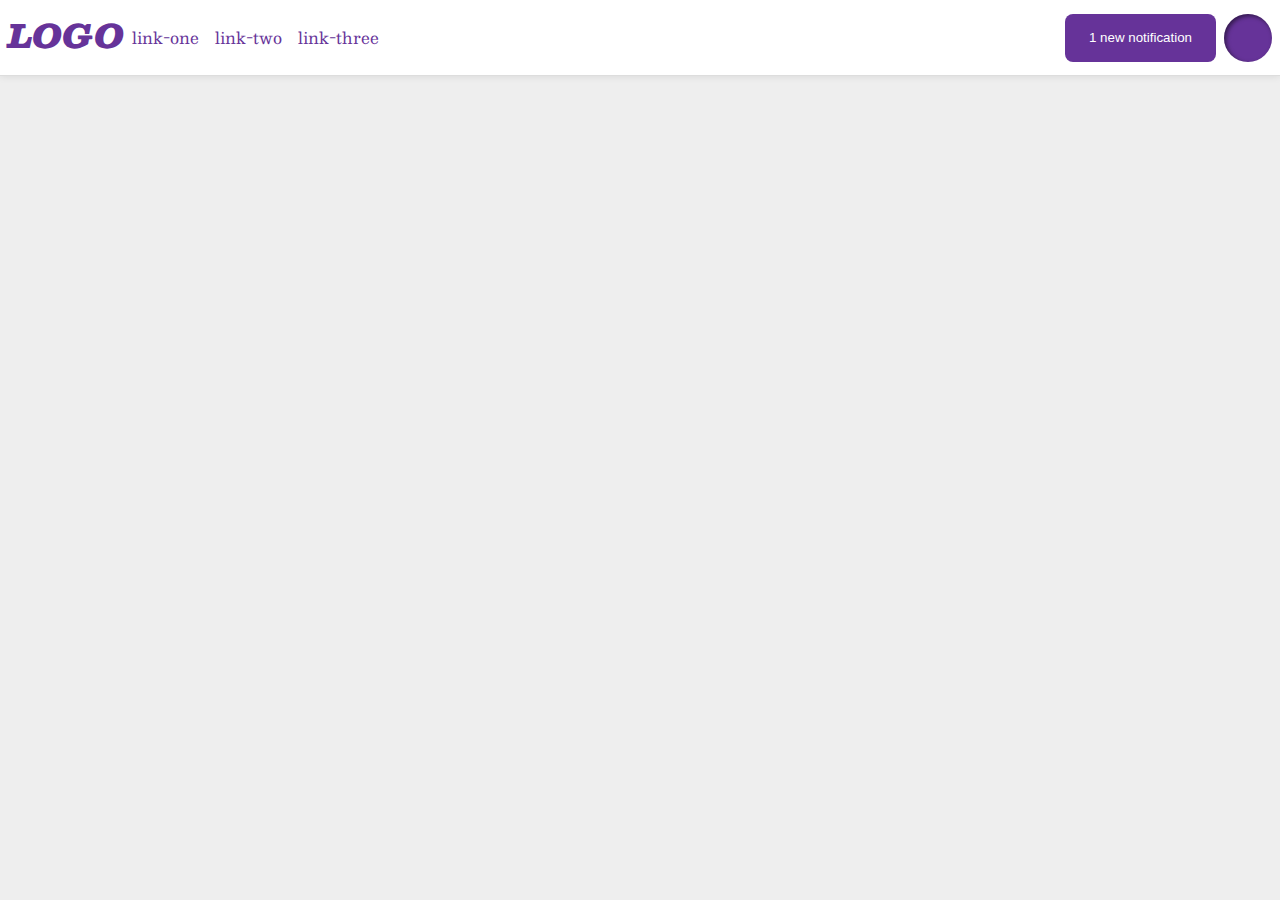
<file: flex/03-flex-header-2/index.html>
<!DOCTYPE html>
<html lang="en">
<head>
  <meta charset="UTF-8">
  <meta http-equiv="X-UA-Compatible" content="IE=edge">
  <meta name="viewport" content="width=device-width, initial-scale=1.0">
  <title>Flex Header 2</title>
  <link rel="stylesheet" href="style.css">
</head>
<body>
  <div class="header">
    <div class="logo-links">
      <div class="logo">
        LOGO
      </div>
      <ul class="links">
        <li><a href="google.com">link-one</a></li>
        <li><a href="google.com">link-two</a></li>
        <li><a href="google.com">link-three</a></li>
      </ul>
    </div>
    <div class="button-pic">
      <button class="notifications">
      1 new notification
      </button>
      <div class="profile-image"></div>
    </div>
  </div>
</body>
</html>
</file>
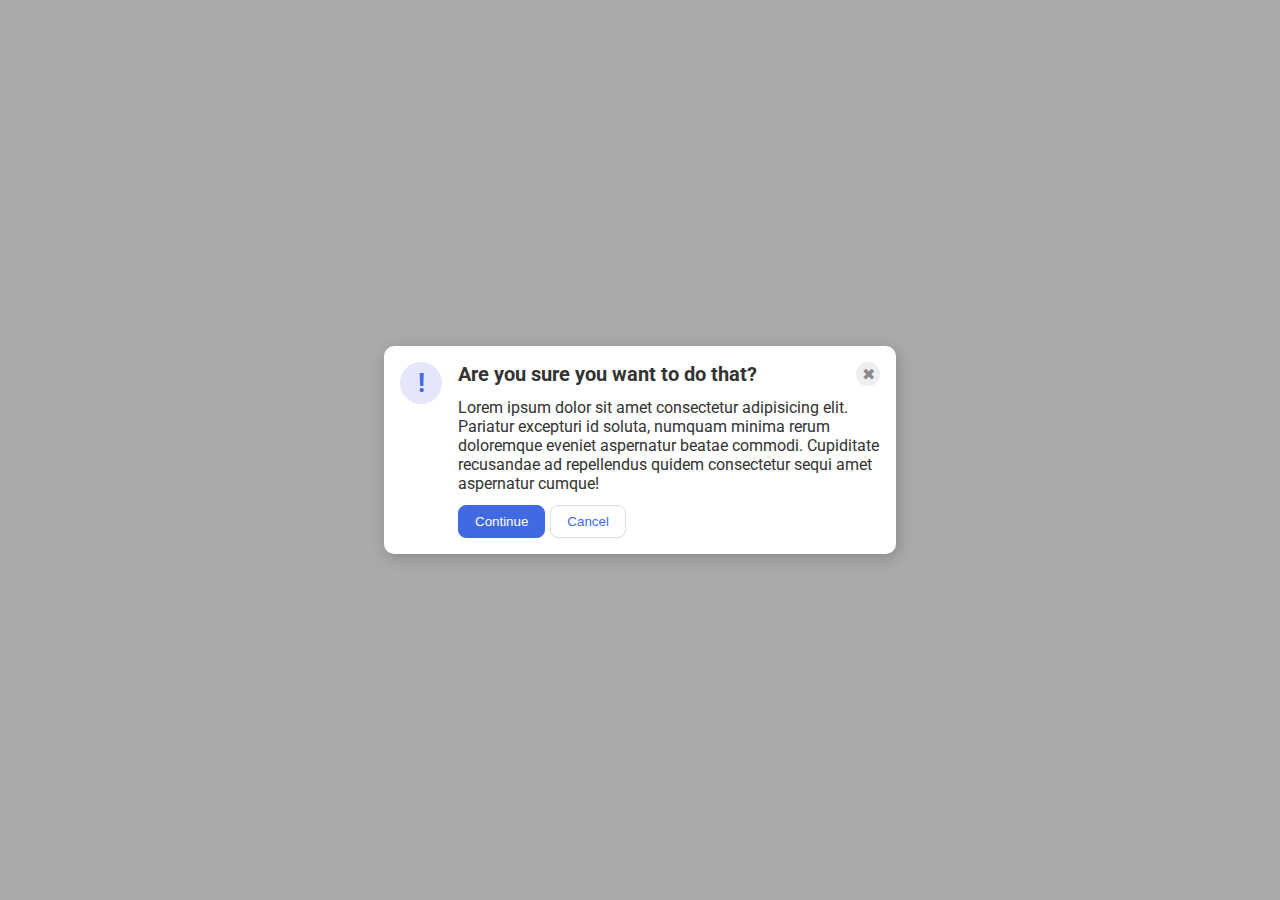
<file: flex/05-flex-modal/index.html>
<!DOCTYPE html>
<html lang="en">
<head>
  <meta charset="UTF-8">
  <meta http-equiv="X-UA-Compatible" content="IE=edge">
  <meta name="viewport" content="width=device-width, initial-scale=1.0">
  <link rel="stylesheet" href="style.css">
  <title>Modal</title>
</head>
<body>
  <div class="modal">
    <div class="icon">!</div>
    <div class="main-container">
      <div class="title-close">
        <div class="header">Are you sure you want to do that?</div>
        <div class="close-button">✖</div>
      </div> 
      <div class="text">Lorem ipsum dolor sit amet consectetur adipisicing elit. Pariatur excepturi id soluta, numquam minima rerum doloremque eveniet aspernatur beatae commodi. Cupiditate recusandae ad repellendus quidem consectetur sequi amet aspernatur cumque!</div>
      <div class="buttons">
        <button class="continue">Continue</button>
        <button class="cancel">Cancel</button>
      </div>
    </div>
  </div>
</body>
</html>
</file>
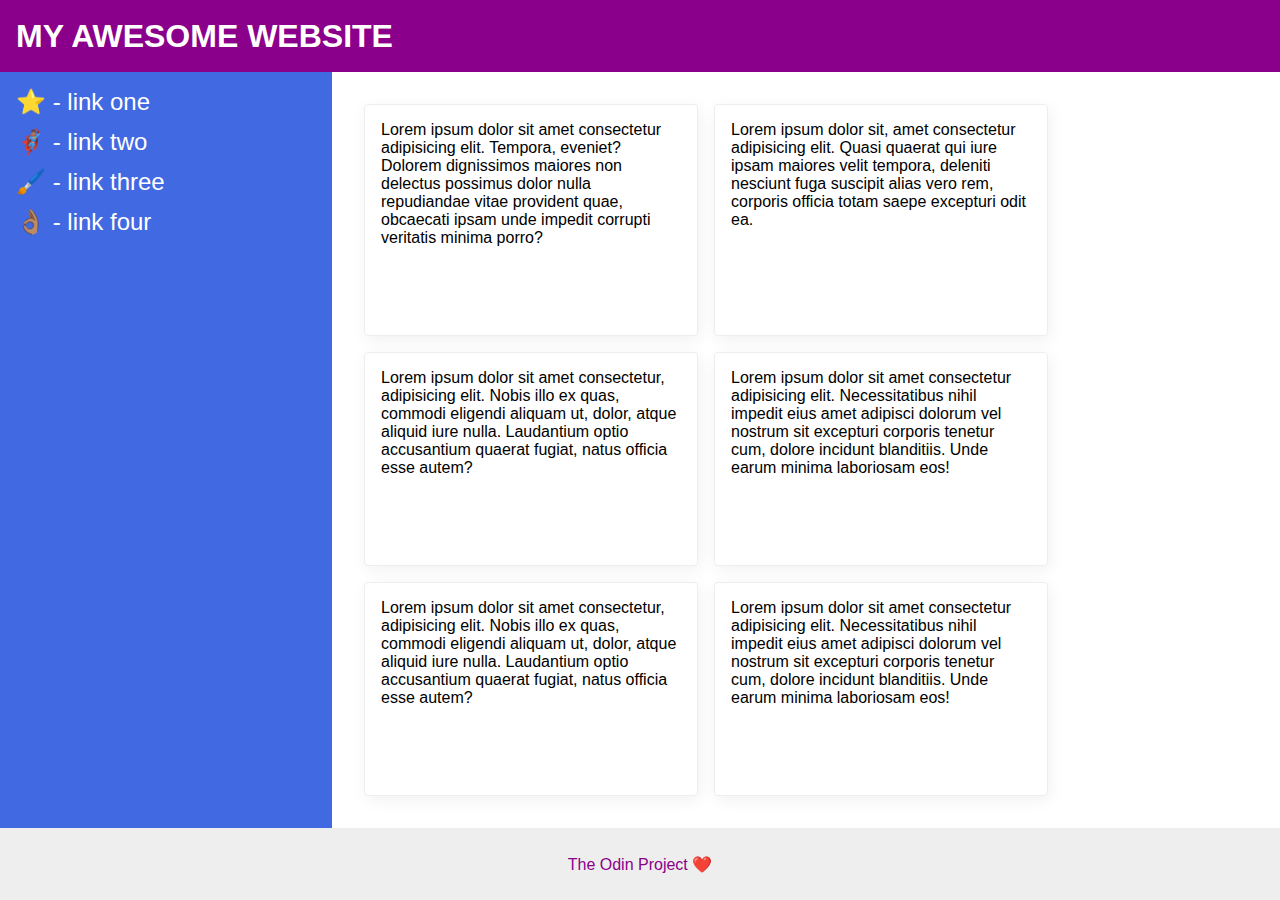
<file: flex/07-flex-layout-2/index.html>
<!DOCTYPE html>
<html lang="en">
<head>
  <meta charset="UTF-8">
  <meta http-equiv="X-UA-Compatible" content="IE=edge">
  <meta name="viewport" content="width=device-width, initial-scale=1.0">
  <title>The Holy Grail</title>
  <link rel="stylesheet" href="style.css">
</head>
<body>
  <div class="header">
    MY AWESOME WEBSITE
  </div>
  <div class="main-container">
    <div class="sidebar">
      <ul>
        <li><a href="google.com">⭐ - link one</a></li>
        <li><a href="google.com">🦸🏽‍♂️ - link two</a></li>
        <li><a href="google.com">🖌️ - link three</a></li>
        <li><a href="google.com">👌🏽 - link four</a></li>
      </ul>
    </div>
    <div class="content-container">
      <div class="card">Lorem ipsum dolor sit amet consectetur adipisicing elit. Tempora, eveniet? Dolorem dignissimos maiores non delectus possimus dolor nulla repudiandae vitae provident quae, obcaecati ipsam unde impedit corrupti veritatis minima porro?</div>
      <div class="card">Lorem ipsum dolor sit, amet consectetur adipisicing elit. Quasi quaerat qui iure ipsam maiores velit tempora, deleniti nesciunt fuga suscipit alias vero rem, corporis officia totam saepe excepturi odit ea.</div>
      <div class="card">Lorem ipsum dolor sit amet consectetur, adipisicing elit. Nobis illo ex quas, commodi eligendi aliquam ut, dolor, atque aliquid iure nulla. Laudantium optio accusantium quaerat fugiat, natus officia esse autem?</div>
      <div class="card">Lorem ipsum dolor sit amet consectetur adipisicing elit. Necessitatibus nihil impedit eius amet adipisci dolorum vel nostrum sit excepturi corporis tenetur cum, dolore incidunt blanditiis. Unde earum minima laboriosam eos!</div>
      <div class="card">Lorem ipsum dolor sit amet consectetur, adipisicing elit. Nobis illo ex quas, commodi eligendi aliquam ut, dolor, atque aliquid iure nulla. Laudantium optio accusantium quaerat fugiat, natus officia esse autem?</div>
      <div class="card">Lorem ipsum dolor sit amet consectetur adipisicing elit. Necessitatibus nihil impedit eius amet adipisci dolorum vel nostrum sit excepturi corporis tenetur cum, dolore incidunt blanditiis. Unde earum minima laboriosam eos!</div>
    </div>
  </div>
  <div class="footer">
    The Odin Project ❤️
  </div>
</body>
</html>
</file>
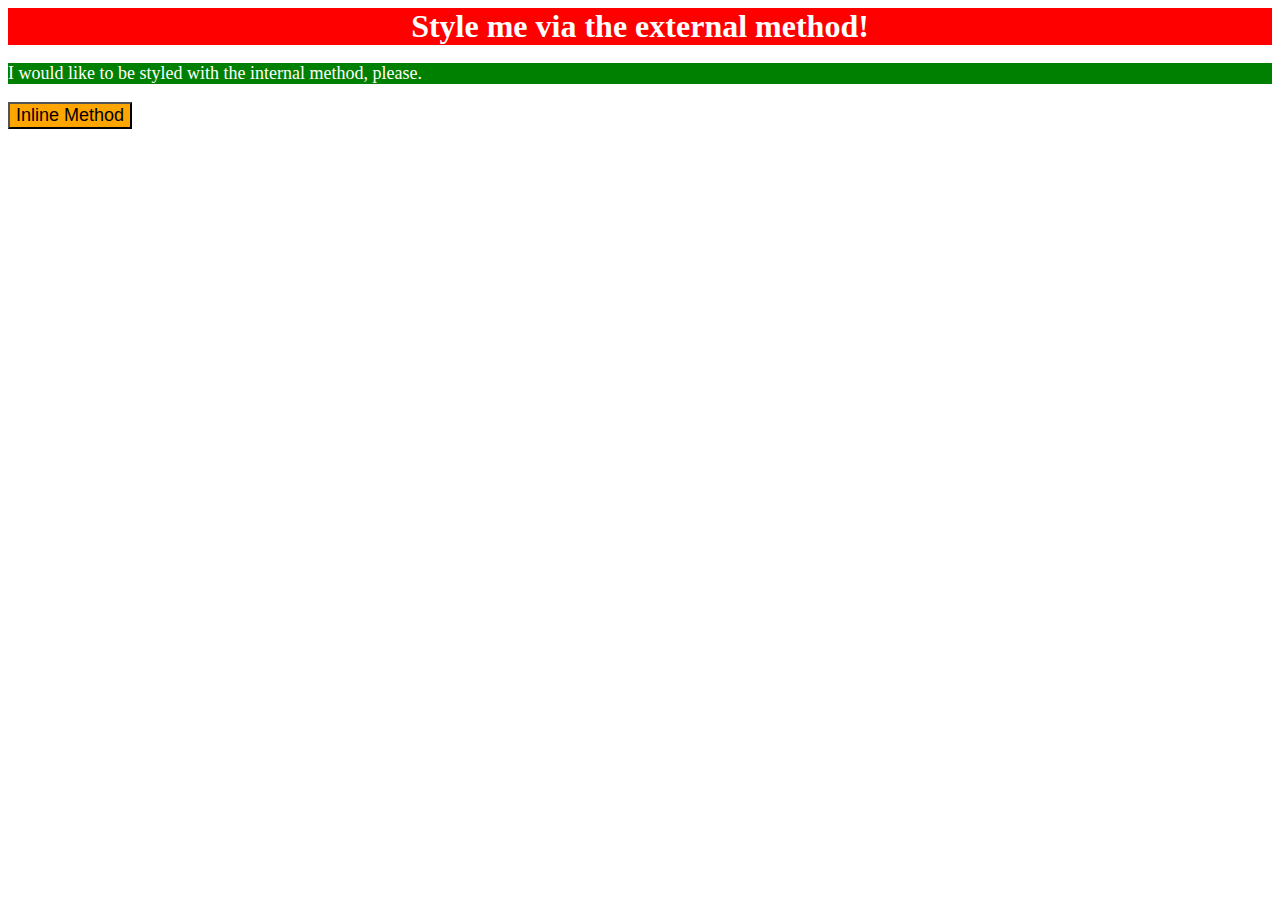
<file: foundations/01-css-methods/index.html>
<!DOCTYPE html>
<html lang="en">
<head>
  <meta charset="UTF-8">
  <meta http-equiv="X-UA-Compatible" content="IE=edge">
  <meta name="viewport" content="width=device-width, initial-scale=1.0">
  <title>Methods for Adding CSS</title>
  <link rel="stylesheet" href="style.css">
  <style> 
  p {
    background-color: green;
    color: white;
    font-size: 18px
  }
  </style>
</head>
<body>
  <div>Style me via the external method!</div>
  <p>I would like to be styled with the internal method, please.</p>
  <button style="background-color: orange; font-size: 18px">Inline Method</button>
</body>
</html>
</file>
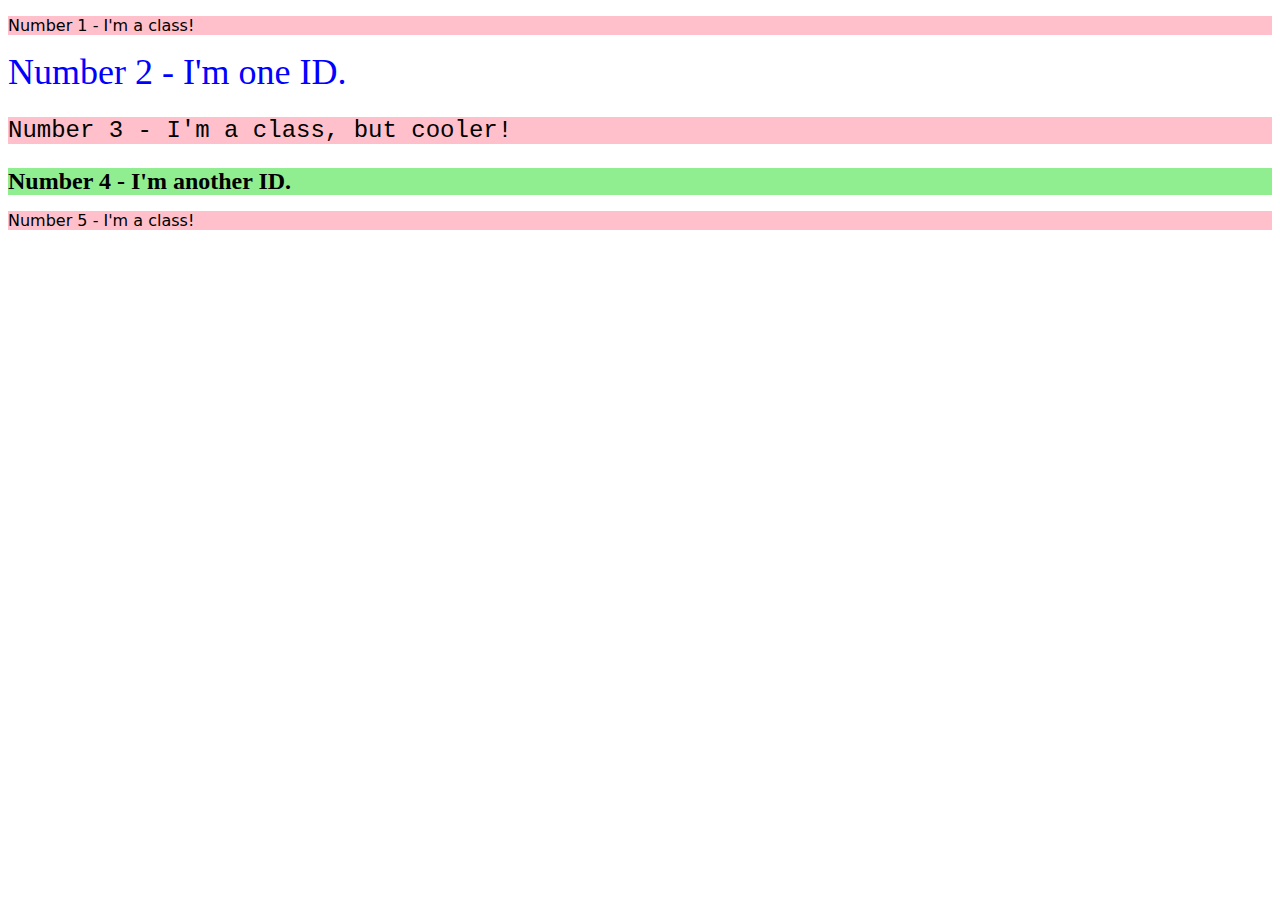
<file: foundations/02-class-id-selectors/index.html>
<!DOCTYPE html>
<html lang="en">
<head>
  <meta charset="UTF-8">
  <meta http-equiv="X-UA-Compatible" content="IE=edge">
  <meta name="viewport" content="width=device-width, initial-scale=1.0">
  <title>Class and ID Selectors</title>
  <link rel="stylesheet" href="style.css">
</head>
<body>
  <p class="odd">Number 1 - I'm a class!</p>
  <div id="second">Number 2 - I'm one ID.</div>
  <p class="odd third">Number 3 - I'm a class, but cooler!</p>
  <div id="fourth">Number 4 - I'm another ID.</div>
  <p class="odd">Number 5 - I'm a class!</p>
</body>
</html>
</file>
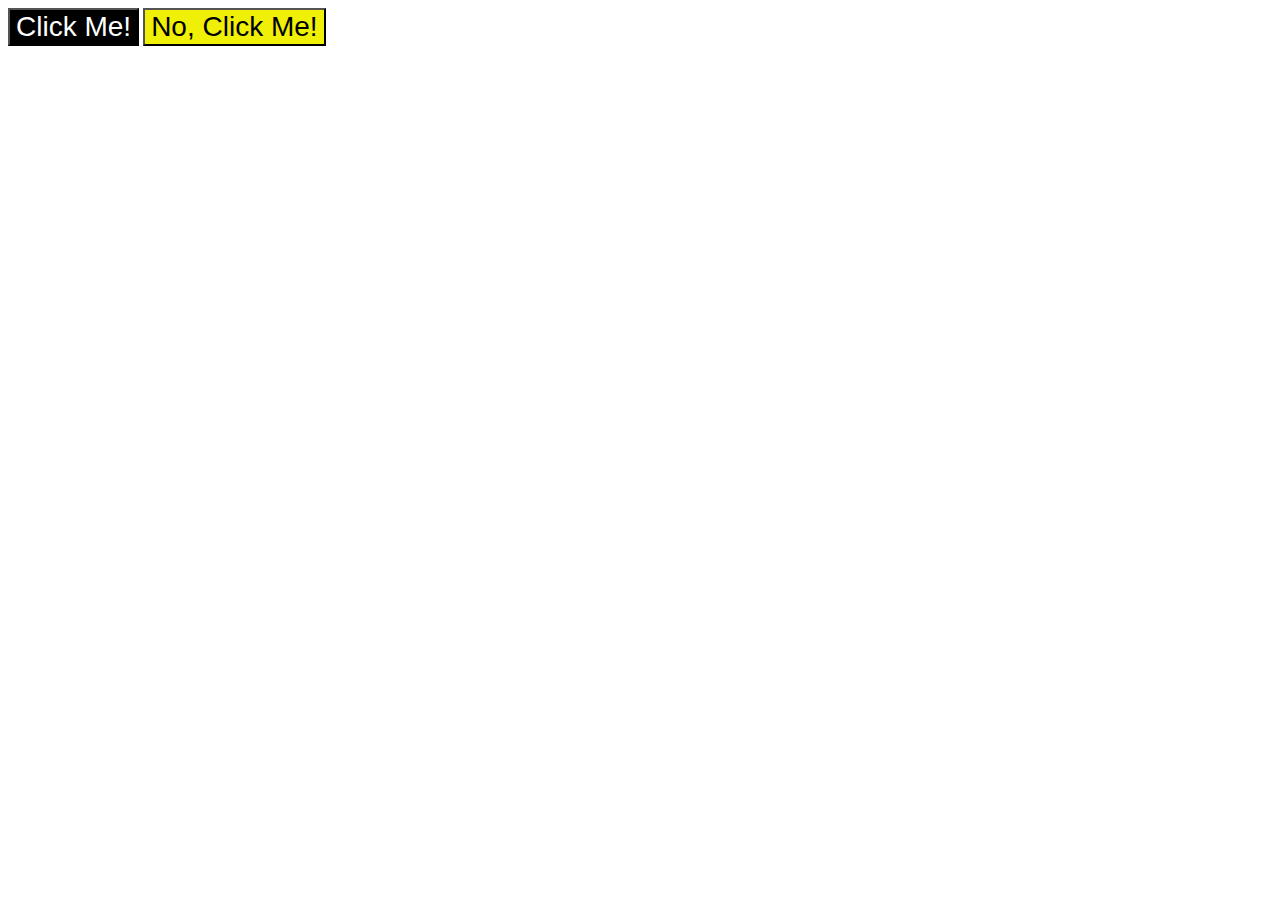
<file: foundations/03-grouping-selectors/index.html>
<!DOCTYPE html>
<html lang="en">

<head>
  <meta charset="UTF-8">
  <meta http-equiv="X-UA-Compatible" content="IE=edge">
  <meta name="viewport" content="width=device-width, initial-scale=1.0">
  <title>Grouping Selectors</title>
  <link rel="stylesheet" href="style.css">
</head>

<body>
  <button class="buttons first">Click Me!</button>
  <button class="buttons second">No, Click Me!</button>
</body>

</html>
</file>
<file: flex/03-flex-header-2/style.css>
/* this is some magical font-importing.  
you'll learn about it later. */
@import url('https://fonts.googleapis.com/css2?family=Besley:ital,wght@0,400;1,900&display=swap');

body {
  margin: 0;
  background: #eee;
  font-family: Besley, serif;
}

.header {
  background: white;
  border-bottom: 1px solid #ddd;
  box-shadow: 0 0 8px rgba(0,0,0,.1);
}

.profile-image {
  background: rebeccapurple;
  box-shadow: inset 2px 2px 4px rgba(0,0,0,.5);
  border-radius: 50%;
  width: 48px;
  height:  48px;
}

.logo {
  color: rebeccapurple;
  font-size: 32px;
  font-weight: 900;
  font-style: italic;
}

button {
  border: none;
  border-radius: 8px;
  background: rebeccapurple;
  color: white;
  padding: 8px 24px;
}

a {
  /* this removes the line under our links */
  text-decoration: none;
  color: rebeccapurple;
}

ul {
  list-style-type: none;
}


/* Solution */

.header {
  display: flex;
  justify-content: space-between;
  align-items: center;
  padding: 8px;
}

.logo-links {
  display: flex;
}

.button-pic {
  display: flex;
}

ul {
  display: flex;
  padding-left: 8px;
  gap: 16px;
}

button {
  margin: 0px 8px 0px 0px;
}
</file>
<file: flex/05-flex-modal/style.css>
@import url('https://fonts.googleapis.com/css2?family=Roboto:wght@400;700&display=swap');

html, body {
  height: 100%;
}

body {
  font-family: Roboto, sans-serif;
  margin: 0;
  background: #aaa;
  color: #333;
  /* I'll give you this one for free lol */
  display: flex;
  align-items: center;
  justify-content: center;
}

.modal {
  background: white;
  width: 480px;
  border-radius: 10px;
  box-shadow: 2px 4px 16px rgba(0,0,0,.2);
}

.icon {
  color: royalblue;
  font-size: 26px;
  font-weight: 700;
  background: lavender;
  width: 42px;
  height: 42px;
  border-radius: 50%;
  display: flex;
  align-items: center;
  justify-content: center;
}

.close-button {
  background: #eee;
  border-radius: 50%;
  color: #888;
  font-weight: 400;
  font-size: 16px;
  height: 24px;
  width: 24px;
  display: flex;
  align-items: center;
  justify-content: center;
}

button {
  padding: 8px 16px;
  border-radius: 8px;
}

button.continue {
  background: royalblue;
  border: 1px solid royalblue;
  color: white;
}

button.cancel {
  background: white;
  border: 1px solid #ddd;
  color: royalblue;
}

/* solutions */
.modal {
  display: flex;
  padding: 16px;
  gap: 16px;
}

.icon {
  flex-shrink: 0;
}

.main-container {
  display: flex;
  flex-direction: column;
  gap: 12px;
}

.title-close {
  display: flex;
  font-size: 20px;
  font-weight: bold;
  justify-content: space-between;
}

.buttons {
  display: flex;
  gap: 5px;
}
</file>
<file: flex/07-flex-layout-2/style.css>
body {
  font-family: -apple-system, BlinkMacSystemFont, 'Segoe UI', Roboto, Oxygen, Ubuntu, Cantarell, 'Open Sans', 'Helvetica Neue', sans-serif;
  margin: 0;
  min-height: 100vh;
}

.header {
  height: 72px;
  background: darkmagenta;
  color: white;
}

.footer {
  height: 72px;
  background: #eee;
  color: darkmagenta;
}

.sidebar {
  width: 300px;
  background: royalblue;
}

.card {
  border: 1px solid #eee;
  box-shadow: 2px 4px 16px rgba(0,0,0,.06);
  border-radius: 4px;
}

/* solution */

body {
  display: flex;
  flex-direction: column;
  justify-content: space-between;
}

.header {
  font-size: 32px;
  font-weight: 900;
  display: flex;
  align-items: center;
  padding-left: 16px;
}

.main-container {
  display: flex;
  flex: 1 
}

.sidebar {
  flex: 1 0 300px;
  padding: 16px;
}

ul {
  padding: 0;
  margin: 0;
}

.sidebar li {
  list-style: none;
  padding-bottom: 12px;
}

.sidebar a {
  text-decoration: none;
  font-size: 24px;
  color: white;
}

.content-container {
  display: flex;
  flex-wrap: wrap;
  padding: 32px;
  gap: 16px;
}

.card {
  width: 300px;
  padding: 16px;
}

.footer {
display: flex;
align-items: center;
justify-content: center;
}
</file>
<file: foundations/01-css-methods/style.css>
div {
    background-color: red;
    font-size: 32px;
    text-align: center;
    font-weight: bold;
    color: white
}
</file>
<file: foundations/02-class-id-selectors/style.css>
.odd {
    background-color: pink;
    font-family:Verdana, 'DejaVu Sans', sans-serif
}

#second {
    color: blue;
    font-size: 36px
}

.third {
    font-size: 24px;
    font-family:'Courier New', Courier, monospace
}

#fourth {
    background-color: lightgreen;
    font-size: 24px;
    font-weight: bold;
}
</file>
<file: foundations/03-grouping-selectors/style.css>
.buttons {
    font-size: 28px;
    font-family: Helvetica, 'Times New Roman', sans-serif;
}

.first {
    background-color: black;
    color: white;
}

.second {
    background-color: rgb(240, 240, 6);
}
</file>
